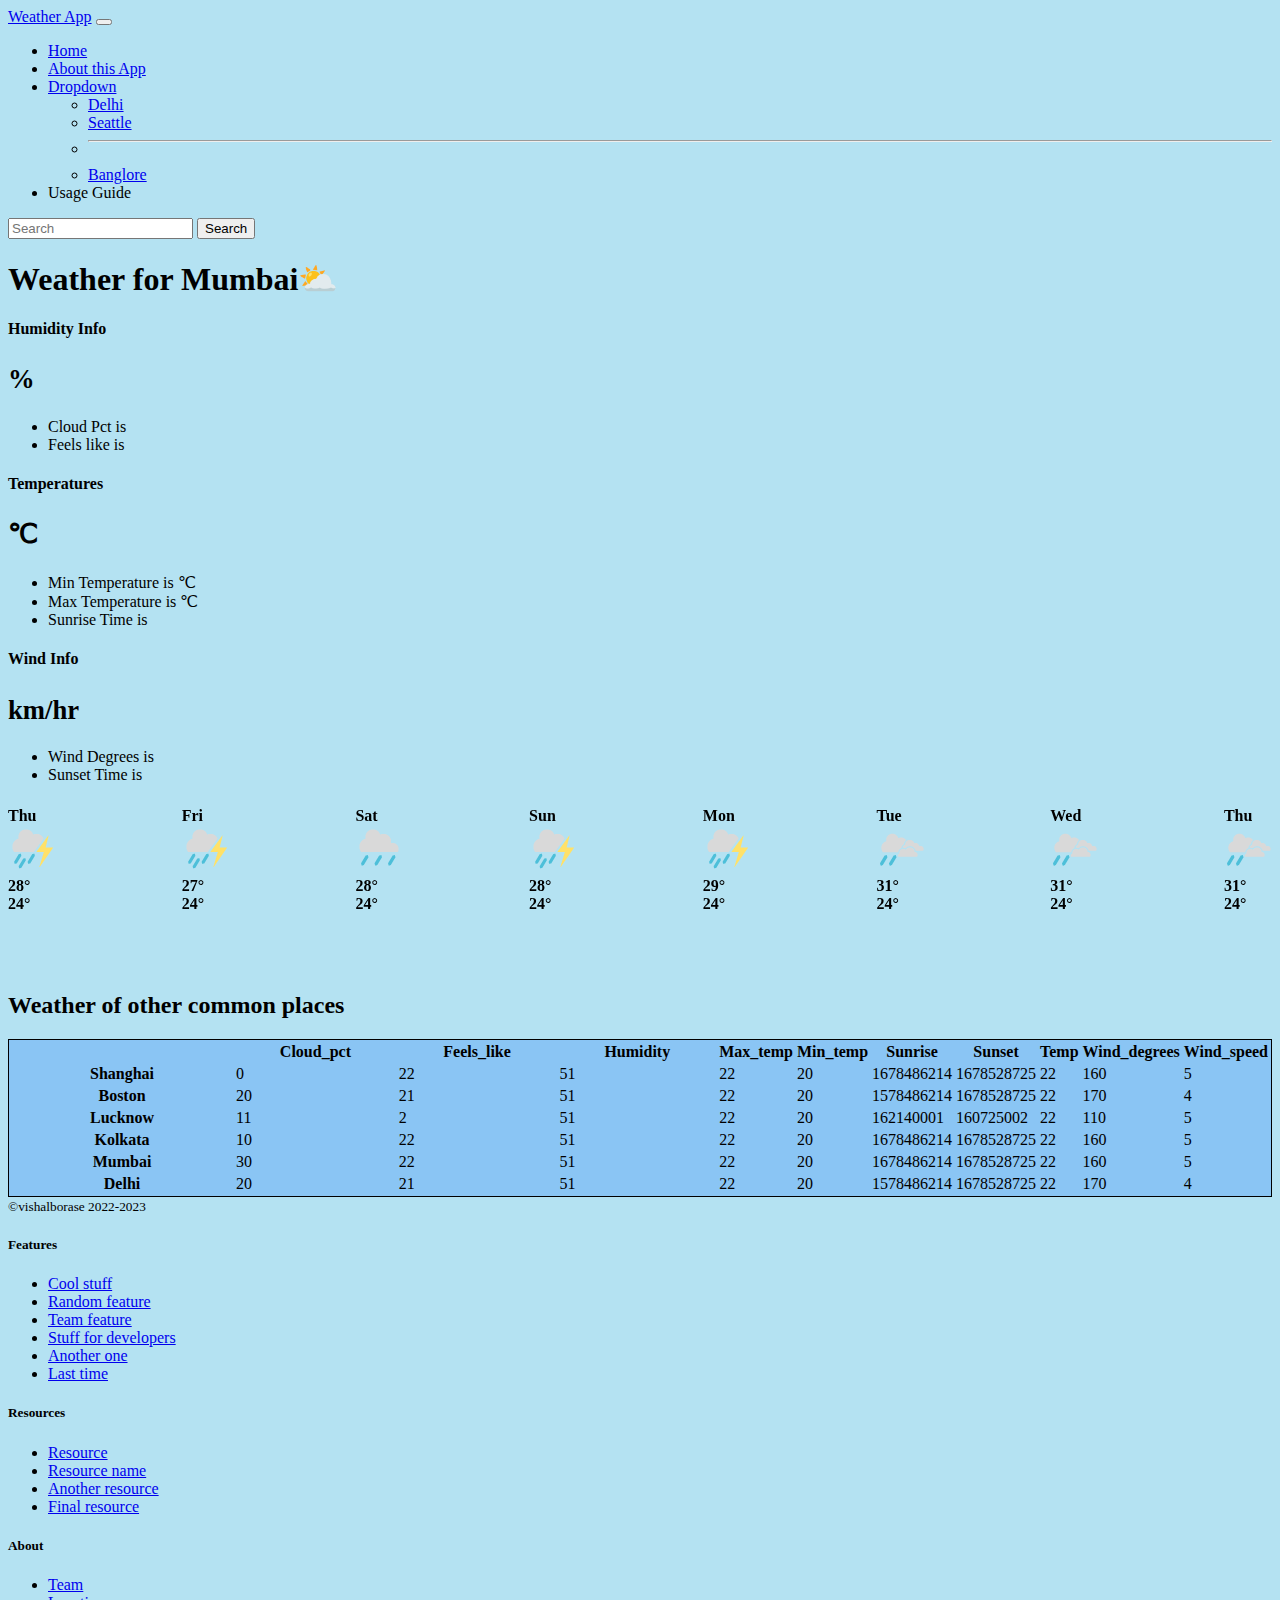
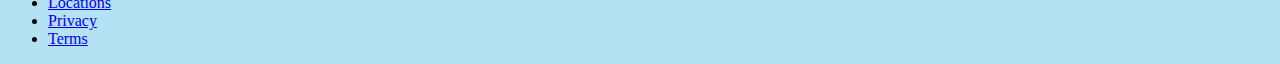
<file: index.html>
<!doctype html>
<html lang="en">

<head>
  <meta charset="utf-8">
  <meta name="viewport" content="width=device-width, initial-scale=1">
  <title>My Weather App</title>
  <link rel="stylesheet" href="style.css">
  <link href="https://cdn.jsdelivr.net/npm/bootstrap@5.3.0-alpha1/dist/css/bootstrap.min.css" rel="stylesheet"
    integrity="sha384-GLhlTQ8iRABdZLl6O3oVMWSktQOp6b7In1Zl3/Jr59b6EGGoI1aFkw7cmDA6j6gD" crossorigin="anonymous">
</head>

<body class="body">
  <nav class="navbar navbar-expand-lg bg-body-tertiary">
    <div class="container-fluid">
      <a class="navbar-brand" href="#">Weather App</a>
      <button class="navbar-toggler" type="button" data-bs-toggle="collapse" data-bs-target="#navbarSupportedContent"
        aria-controls="navbarSupportedContent" aria-expanded="false" aria-label="Toggle navigation">
        <span class="navbar-toggler-icon"></span>
      </button>
      <div class="collapse navbar-collapse" id="navbarSupportedContent">
        <ul class="navbar-nav me-auto mb-2 mb-lg-0">
          <li class="nav-item">
            <a class="nav-link active" aria-current="page" href="#">Home</a>
          </li>
          <li class="nav-item">
            <a class="nav-link" href="#">About this App</a>
          </li>
          <li class="nav-item dropdown">
            <a class="nav-link dropdown-toggle" href="#" role="button" data-bs-toggle="dropdown" aria-expanded="false">
              Dropdown
            </a>
            <ul class="dropdown-menu">
              <li><a class="dropdown-item" href="#">Delhi</a></li>
              <li><a class="dropdown-item" href="#">Seattle</a></li>
              <li>
                <hr class="dropdown-divider">
              </li>
              <li><a class="dropdown-item" href="#">Banglore</a></li>
            </ul>
          </li>
          <li class="nav-item">
            <a class="nav-link">Usage Guide</a>
          </li>
        </ul>
        <form class="d-flex" role="search">
          <input id="city" class="form-control me-2" type="search" placeholder="Search" aria-label="Search">
          <button class="btn btn-outline-success" type="submit" id="submit">Search</button>
        </form>
      </div>
    </div>
  </nav>
  <div class="container">
    <h1 class="my-4 text-center">Weather for <span id="cityName"></span>&#9925;</h1>
    <main>
      <div class="row row-cols-1 row-cols-md-3 mb-3 text-center">
        <div class="col">
          <div class="card mb-4 rounded-3 shadow-sm border-primary">
            <div class="card-header py-3 text-bg-primary ">
              <h4 class="my-0 fw-normal">Humidity Info</h4>
            </div>
            <div class="card-body">
              <h1 class="card-title pricing-card-title"><small class="text-muted fw-light"><span
                    id="humidity"></span>%</small></h1>
              <ul class="list-unstyled mt-3 mb-4">
                <li>Cloud Pct is <span id="cloud_pct"></span></li>
                <li>Feels like is <span id="feels_like"></span></li>
              </ul>
            </div>
          </div>
        </div>
        <div class="col">
          <div class="card mb-4 rounded-3 shadow-sm border-primary">
            <div class="card-header py-3 text-bg-primary border-primary">
              <h4 class="my-0 fw-normal">Temperatures</h4>
            </div>
            <div class="card-body">
              <h1 class="card-title pricing-card-title"> <small class="text-muted fw-light"><span
                    id="temp"></span>&#8451</small></h1>
              <ul class="list-unstyled mt-3 mb-4">
                <li>Min Temperature is <span id="min_temp"></span>&#8451</li>
                <li>Max Temperature is <span id="max_temp"></span>&#8451</li>
                <li>Sunrise Time is <span id="sunrise"></span></li>
              </ul>
            </div>
          </div>
        </div>
        <div class="col">
          <div class="card mb-4 rounded-3 shadow-sm border-primary">
            <div class="card-header py-3 text-bg-primary border-primary">
              <h4 class="my-0 fw-normal">Wind Info</h4>
            </div>
            <div class="card-body">
              <h1 class="card-title pricing-card-title"> <small class="text-muted fw-light"><span
                    id="wind_speed"></span> km/hr</small></h1>
              <ul class="list-unstyled mt-3 mb-4">
                <li>Wind Degrees is <span id="wind_degrees"></span></li>
                <li>Sunset Time is <span id="sunset"></span></li>
              </ul>
            </div>
          </div>
        </div>
      </div>
      <div class="R3Y3ec rr3bxd">
        <div class="wob_dfc" id="wob_dp" data-ved="2ahUKEwir49Oy3piBAxV-l1YBHXhAAz0Qimt6BAgHEAk"
          style="left: 0px; top: 0px; transform: translate3d(0px, 0px, 0px);">
          <div class="wob_df wob_ds" data-wob-di="0" role="button" tabindex="0"
            data-ved="2ahUKEwir49Oy3piBAxV-l1YBHXhAAz0Qi2soAHoECAcQCg">
            <div class="Z1VzSb" aria-label="Thursday">Thu</div>
            <div class="DxhUm"><g-img class="uW5pk"><img id="dimg_1"
                  src="[data-uri]"
                  class="YQ4gaf zr758c" alt="Thundershower" data-atf="1" data-frt="0"></g-img></div>
            <div class="wNE31c">
              <div class="gNCp2e"><span class="wob_t" style="display:inline">28</span><span class="wob_t"
                  style="display:none">83</span>°</div>
              <div class="QrNVmd ZXCv8e"><span class="wob_t" style="display:inline">24</span><span class="wob_t"
                  style="display:none">76</span>°</div>
            </div>
          </div>
          <div class="wob_df" data-wob-di="1" role="button" tabindex="0"
            data-ved="2ahUKEwir49Oy3piBAxV-l1YBHXhAAz0Qi2soAXoECAcQCw">
            <div class="Z1VzSb" aria-label="Friday">Fri</div>
            <div class="DxhUm"><g-img class="uW5pk"><img id="dimg_3"
                  src="[data-uri]"
                  class="YQ4gaf zr758c" alt="Thundershower" data-atf="1" data-frt="0"></g-img></div>
            <div class="wNE31c">
              <div class="gNCp2e"><span class="wob_t" style="display:inline">27</span><span class="wob_t"
                  style="display:none">80</span>°</div>
              <div class="QrNVmd ZXCv8e"><span class="wob_t" style="display:inline">24</span><span class="wob_t"
                  style="display:none">75</span>°</div>
            </div>
          </div>
          <div class="wob_df" data-wob-di="2" role="button" tabindex="0"
            data-ved="2ahUKEwir49Oy3piBAxV-l1YBHXhAAz0Qi2soAnoECAcQDA">
            <div class="Z1VzSb" aria-label="Saturday">Sat</div>
            <div class="DxhUm"><g-img class="uW5pk"><img id="dimg_5"
                  src="[data-uri]"
                  class="YQ4gaf zr758c" alt="Rain" data-atf="1" data-frt="0"></g-img></div>
            <div class="wNE31c">
              <div class="gNCp2e"><span class="wob_t" style="display:inline">28</span><span class="wob_t"
                  style="display:none">82</span>°</div>
              <div class="QrNVmd ZXCv8e"><span class="wob_t" style="display:inline">24</span><span class="wob_t"
                  style="display:none">76</span>°</div>
            </div>
          </div>
          <div class="wob_df" data-wob-di="3" role="button" tabindex="0"
            data-ved="2ahUKEwir49Oy3piBAxV-l1YBHXhAAz0Qi2soA3oECAcQDQ">
            <div class="Z1VzSb" aria-label="Sunday">Sun</div>
            <div class="DxhUm"><g-img class="uW5pk"><img id="dimg_7"
                  src="[data-uri]"
                  class="YQ4gaf zr758c" alt="Thundershower" data-atf="1" data-frt="0"></g-img></div>
            <div class="wNE31c">
              <div class="gNCp2e"><span class="wob_t" style="display:inline">28</span><span class="wob_t"
                  style="display:none">83</span>°</div>
              <div class="QrNVmd ZXCv8e"><span class="wob_t" style="display:inline">24</span><span class="wob_t"
                  style="display:none">76</span>°</div>
            </div>
          </div>
          <div class="wob_df" data-wob-di="4" role="button" tabindex="0"
            data-ved="2ahUKEwir49Oy3piBAxV-l1YBHXhAAz0Qi2soBHoECAcQDg">
            <div class="Z1VzSb" aria-label="Monday">Mon</div>
            <div class="DxhUm"><g-img class="uW5pk"><img id="dimg_9"
                  src="[data-uri]"
                  class="YQ4gaf zr758c" alt="Thundershower" data-atf="1" data-frt="0"></g-img></div>
            <div class="wNE31c">
              <div class="gNCp2e"><span class="wob_t" style="display:inline">29</span><span class="wob_t"
                  style="display:none">84</span>°</div>
              <div class="QrNVmd ZXCv8e"><span class="wob_t" style="display:inline">24</span><span class="wob_t"
                  style="display:none">76</span>°</div>
            </div>
          </div>
          <div class="wob_df" data-wob-di="5" role="button" tabindex="0"
            data-ved="2ahUKEwir49Oy3piBAxV-l1YBHXhAAz0Qi2soBXoECAcQDw">
            <div class="Z1VzSb" aria-label="Tuesday">Tue</div>
            <div class="DxhUm"><g-img class="uW5pk"><img id="dimg_11"
                  src="[data-uri]"
                  class="YQ4gaf zr758c" alt="Isolated Thunderstorms" data-atf="1" data-frt="0"></g-img></div>
            <div class="wNE31c">
              <div class="gNCp2e"><span class="wob_t" style="display:inline">31</span><span class="wob_t"
                  style="display:none">87</span>°</div>
              <div class="QrNVmd ZXCv8e"><span class="wob_t" style="display:inline">24</span><span class="wob_t"
                  style="display:none">75</span>°</div>
            </div>
          </div>
          <div class="wob_df" data-wob-di="6" role="button" tabindex="0"
            data-ved="2ahUKEwir49Oy3piBAxV-l1YBHXhAAz0Qi2soBnoECAcQEA">
            <div class="Z1VzSb" aria-label="Wednesday">Wed</div>
            <div class="DxhUm"><g-img class="uW5pk"><img id="dimg_13"
                  src="[data-uri]"
                  class="YQ4gaf zr758c" alt="Scattered Thunderstorms" data-atf="1" data-frt="0"></g-img></div>
            <div class="wNE31c">
              <div class="gNCp2e"><span class="wob_t" style="display:inline">31</span><span class="wob_t"
                  style="display:none">87</span>°</div>
              <div class="QrNVmd ZXCv8e"><span class="wob_t" style="display:inline">24</span><span class="wob_t"
                  style="display:none">75</span>°</div>
            </div>
          </div>
          <div class="wob_df" data-wob-di="7" role="button" tabindex="0"
            data-ved="2ahUKEwir49Oy3piBAxV-l1YBHXhAAz0Qi2soB3oECAcQEQ">
            <div class="Z1VzSb" aria-label="Thursday">Thu</div>
            <div class="DxhUm"><g-img class="uW5pk"><img id="dimg_15"
                  src="[data-uri]"
                  class="YQ4gaf zr758c" alt="Scattered Thunderstorms" data-atf="1" data-frt="0"></g-img></div>
            <div class="wNE31c">
              <div class="gNCp2e"><span class="wob_t" style="display:inline">31</span><span class="wob_t"
                  style="display:none">87</span>°</div>
              <div class="QrNVmd ZXCv8e"><span class="wob_t" style="display:inline">24</span><span class="wob_t"
                  style="display:none">76</span>°</div>
            </div>
          </div>
        </div>
      </div>
      <br>
      <h2 class="display-6 text-center mb-4" id="title2">Weather of other common places </h2>
      <i class="bi bi-cloud-moon"></i>
      <div id="table-responsive">
        <table class="table text-center">
          <thead>
            <tr id="table1">
              <th style="width: 34%;"></th>
              <th style="width: 22%;"> Cloud_pct </th>
              <th style="width: 22%;"> Feels_like </th>
              <th style="width: 22%;"> Humidity </th>
              <th style="width: 22%;"> Max_temp </th>
              <th style="width: 22%;"> Min_temp </th>
              <th style="width: 22%;"> Sunrise </th>
              <th style="width: 22%;"> Sunset </th>
              <th style="width: 22%;"> Temp </th>
              <th style="width: 22%;"> Wind_degrees </th>
              <th style="width: 22%;"> Wind_speed </th>
            </tr>
          </thead>
          <tbody>
            <tr>
              <th scope="row" class="text-start">Shanghai</th>
              <td>0</td>
              <td>22</td>
              <td>51</td>
              <td>22</td>
              <td>20</td>
              <td>1678486214</td>
              <td>1678528725</td>
              <td>22</td>
              <td>160</td>
              <td>5</td>
            </tr>
            <tr>
              <th scope="row" class="text-start">Boston</th>
              <td>20</td>
              <td>21</td>
              <td>51</td>
              <td>22</td>
              <td>20</td>
              <td>1578486214</td>
              <td>1678528725</td>
              <td>22</td>
              <td>170</td>
              <td>4</td>
            </tr>
          </tbody>

          <tbody>
            <tr>
              <th scope="row" class="text-start">Lucknow</th>
              <td>11</td>
              <td>2</td>
              <td>51</td>
              <td>22</td>
              <td>20</td>
              <td>162140001</td>
              <td>160725002</td>
              <td>22</td>
              <td>110</td>
              <td>5</td>
            </tr>
            <tr>
              <th scope="row" class="text-start">Kolkata</th>
              <td>10</td>
              <td>22</td>
              <td>51</td>
              <td>22</td>
              <td>20</td>
              <td>1678486214</td>
              <td>1678528725</td>
              <td>22</td>
              <td>160</td>
              <td>5</td>
            </tr>
            <tr>
              <th scope="row" class="text-start">Mumbai</th>
              <td>30</td>
              <td>22</td>
              <td>51</td>
              <td>22</td>
              <td>20</td>
              <td>1678486214</td>
              <td>1678528725</td>
              <td>22</td>
              <td>160</td>
              <td>5</td>
            </tr>
            <tr>
              <th scope="row" class="text-start">Delhi</th>
              <td>20</td>
              <td>21</td>
              <td>51</td>
              <td>22</td>
              <td>20</td>
              <td>1578486214</td>
              <td>1678528725</td>
              <td>22</td>
              <td>170</td>
              <td>4</td>
            </tr>
          </tbody>
        </table>
      </div>
    </main>
    <footer class="pt-4 my-md-5 pt-md-5 border-top">
      <div class="row">
        <div class="col-12 col-md">
          <i class="bi bi-cloud-rain"></i>
          <small class="d-block mb-3 text-muted">©vishalborase 2022-2023</small>
        </div>
        <div class="col-6 col-md">
          <h5>Features</h5>
          <ul class="list-unstyled text-small">
            <li class="mb-1"><a class="link-secondary text-decoration-none" href="#">Cool stuff</a></li>
            <li class="mb-1"><a class="link-secondary text-decoration-none" href="#">Random feature</a></li>
            <li class="mb-1"><a class="link-secondary text-decoration-none" href="#">Team feature</a></li>
            <li class="mb-1"><a class="link-secondary text-decoration-none" href="#">Stuff for developers</a></li>
            <li class="mb-1"><a class="link-secondary text-decoration-none" href="#">Another one</a></li>
            <li class="mb-1"><a class="link-secondary text-decoration-none" href="#">Last time</a></li>
          </ul>
        </div>
        <div class="col-6 col-md">
          <h5>Resources</h5>
          <ul class="list-unstyled text-small">
            <li class="mb-1"><a class="link-secondary text-decoration-none" href="#">Resource</a></li>
            <li class="mb-1"><a class="link-secondary text-decoration-none" href="#">Resource name</a></li>
            <li class="mb-1"><a class="link-secondary text-decoration-none" href="#">Another resource</a></li>
            <li class="mb-1"><a class="link-secondary text-decoration-none" href="#">Final resource</a></li>
          </ul>
        </div>
        <div class="col-6 col-md">
          <h5>About</h5>
          <ul class="list-unstyled text-small">
            <li class="mb-1"><a class="link-secondary text-decoration-none" href="#">Team</a></li>
            <li class="mb-1"><a class="link-secondary text-decoration-none" href="#">Locations</a></li>
            <li class="mb-1"><a class="link-secondary text-decoration-none" href="#">Privacy</a></li>
            <li class="mb-1"><a class="link-secondary text-decoration-none" href="#">Terms</a></li>
          </ul>
        </div>
      </div>
    </footer>
  </div>
  <script src="https://cdn.jsdelivr.net/npm/bootstrap@5.3.0-alpha1/dist/js/bootstrap.bundle.min.js"
    integrity="sha384-w76AqPfDkMBDXo30jS1Sgez6pr3x5MlQ1ZAGC+nuZB+EYdgRZgiwxhTBTkF7CXvN"
    crossorigin="anonymous"></script>
  <script src="script.js"></script>
</body>
</html>
</file>
<file: style.css>
.body{
  background: rgba(76, 187, 224, 0.418);
}

#table-responsive {
  border: 1px solid;
  background-color: rgba(13, 110, 253, .25);
  overflow: hidden;
}

#table1 {
  border: 1px;
}

#title2 {
  font-weight: bold;
}

.rr3bxd {
  cursor: pointer;
  margin-bottom: 40px;
  padding: 0;
  padding-bottom: 1px;
}

.R3Y3ec {
  position: relative;
  overflow: hidden;
  z-index: 0;
}

.wob_dfc {
  padding-top: 7px;
  white-space: nowrap;
  display: flex;
  flex-direction: row;
  justify-content: space-between;
  font-weight: bold;
}
</file>
